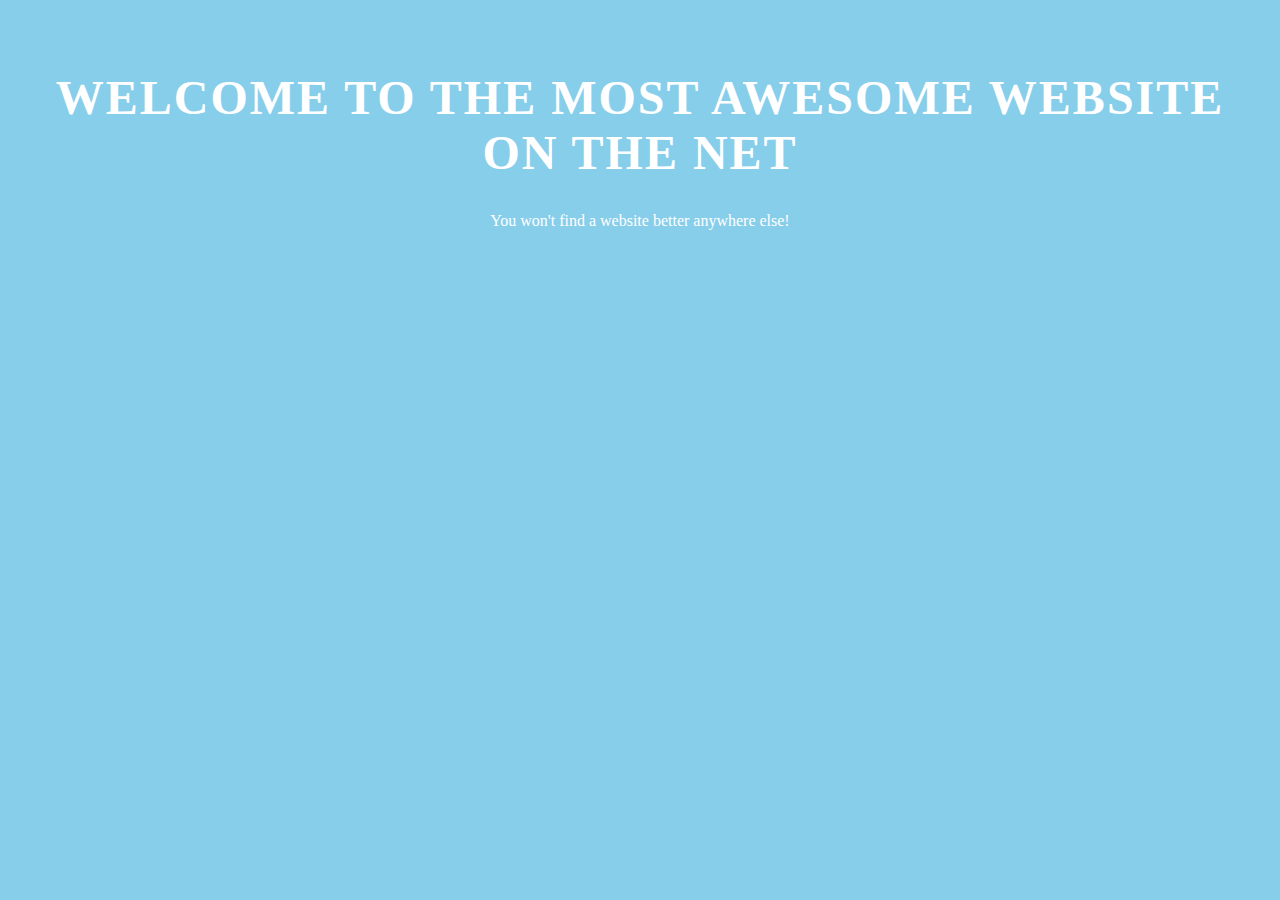
<file: videoLectures/index.html>
<!DOCTYPE html>
<html>
  <head>
    <style>
      body{background: skyblue; font-family: verdana; color: #fff; padding: 30px;}
      h1{font-size: 48px; text-transform: uppercase; letter-spacing: 2px; text-align: center;}
      p{font-size: 16px; text-align: center;}
    </style>
  </head>
  <body>
    <h1>Welcome to the most awesome website on the net</h1>
    <p>You won't find a website better anywhere else!</p>
  </body>
</html>
</file>
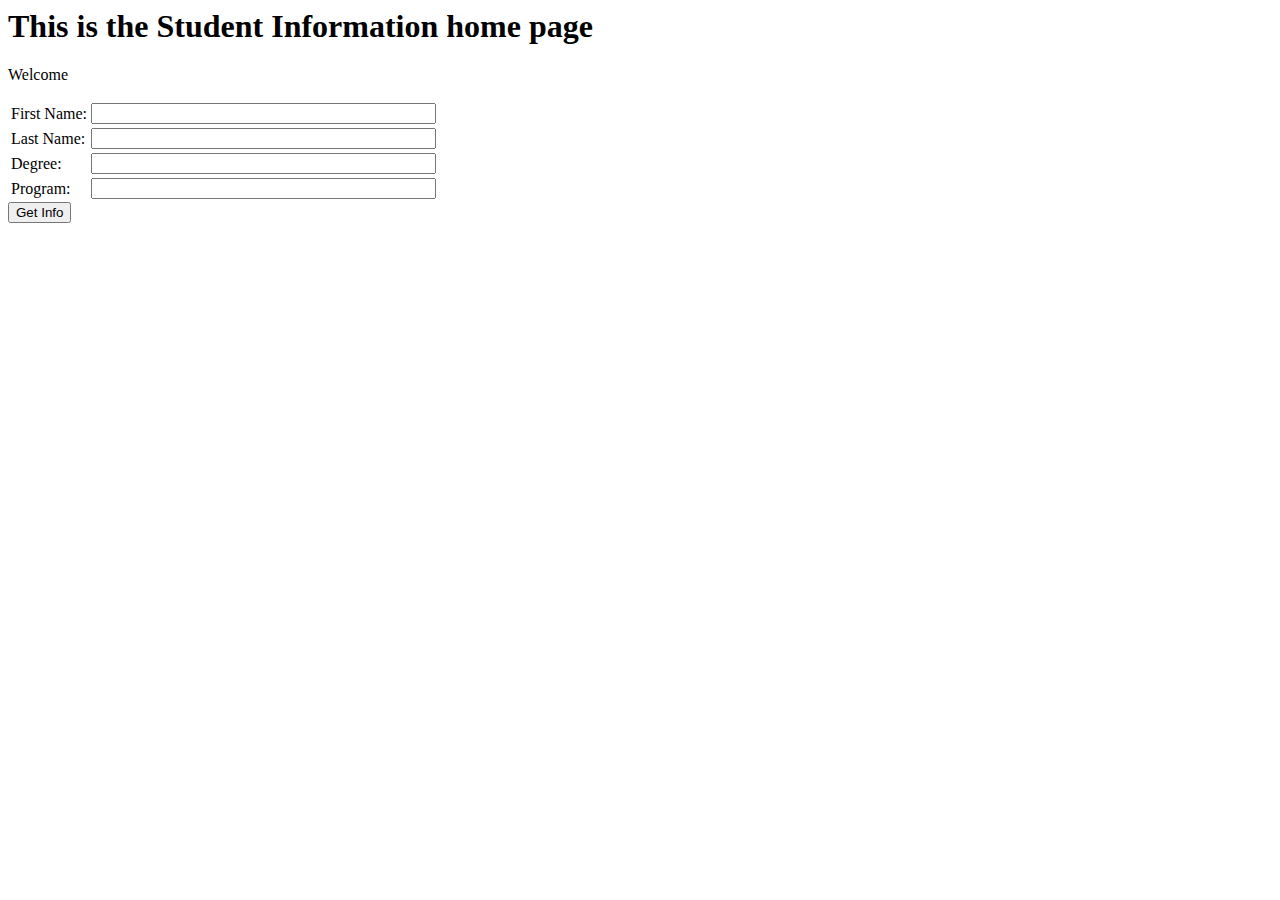
<file: Exercise 5/views/index.html>
<html>
<body>

    <h1> This is the Student Information home page </h1>

    <p>
        Welcome
    </p>
    <p>
        <form action="/studentInfo" method="POST">
            <table>
                <tr>
                    <td>
                        <label>First Name:</label></td>
                    <td>
                        <input type="text" name="firstName" size="40" />
                    </td>
                </tr>
                <tr>
                    <td>
                        <label>Last Name:</label></td>
                    <td>
                        <input type="text" name="lastName" size="40" />
                    </td>
                </tr>
                <tr>
                    <td>
                        <label>Degree:</label></td>
                    <td>
                        <input type="text" name="degree" size="40" />
                    </td>
                </tr>
                <tr>
                    <td>
                        <label>Program:</label>
                    </td>
                    <td>
                        <input type="text" name="program" size="40" />
                    </td>
                </tr>
            </table>

            <input type="submit" value="Get Info" />

        </form>
    </p>

</body>

</html>
</file>
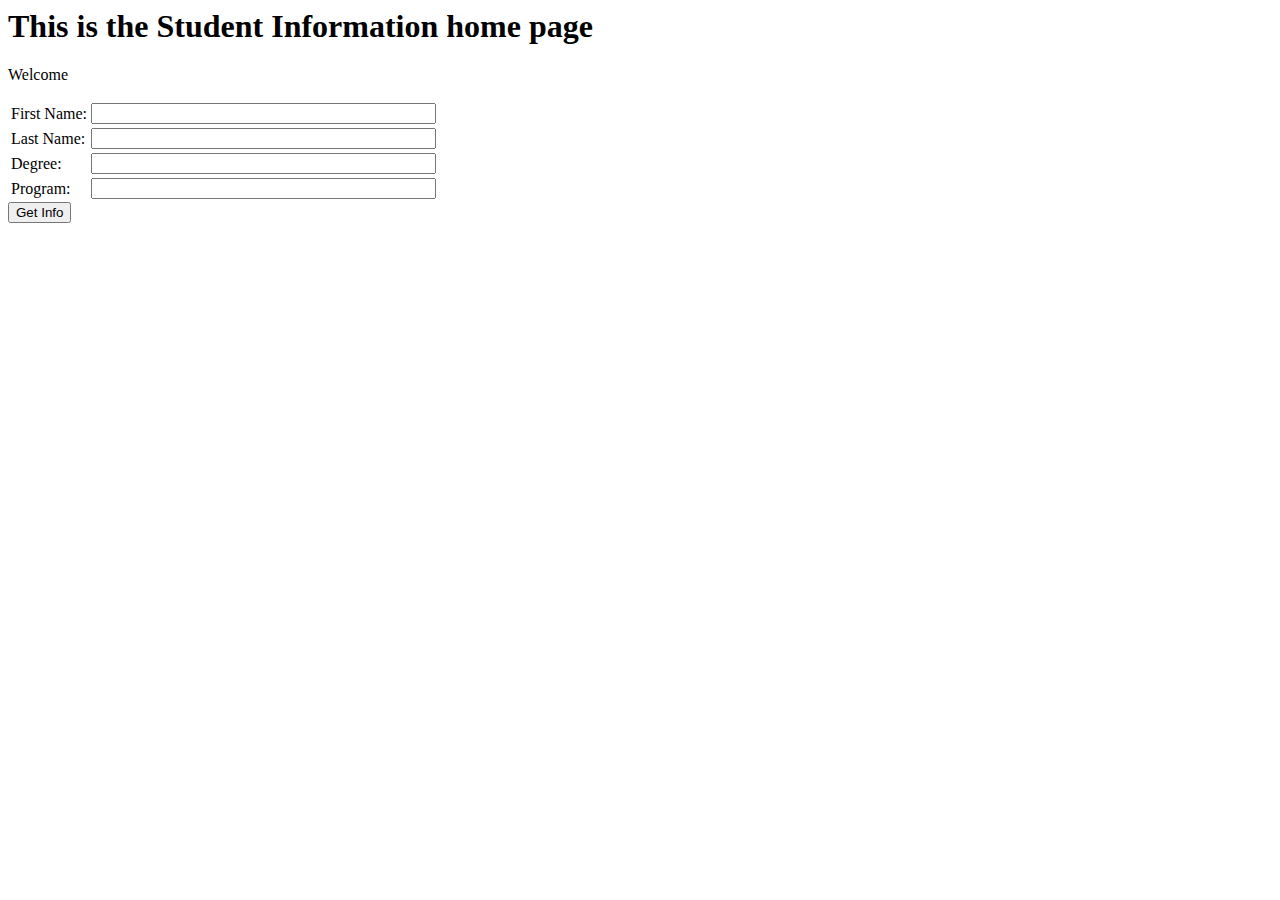
<file: public_studentInfo/views/index.html>
<html>
<body>

    <h1> This is the Student Information home page </h1>

    <p>
        Welcome
    </p>
    <p>
        <form action="/studentInfo" method="GET">
            <table>
                <tr>
                    <td>
                        <label>First Name:</label></td>
                    <td>
                        <input type="text" name="firstName" size="40" />
                    </td>
                </tr>
                <tr>
                    <td>
                        <label>Last Name:</label></td>
                    <td>
                        <input type="text" name="lastName" size="40" />
                    </td>
                </tr>
                <tr>
                    <td>
                        <label>Degree:</label></td>
                    <td>
                        <input type="text" name="degree" size="40" />
                    </td>
                </tr>
                <tr>
                    <td>
                        <label>Program:</label>
                    </td>
                    <td>
                        <input type="text" name="program" size="40" />
                    </td>
                </tr>
            </table>

            <input type="submit" value="Get Info" />

        </form>
    </p>

</body>

</html>
</file>
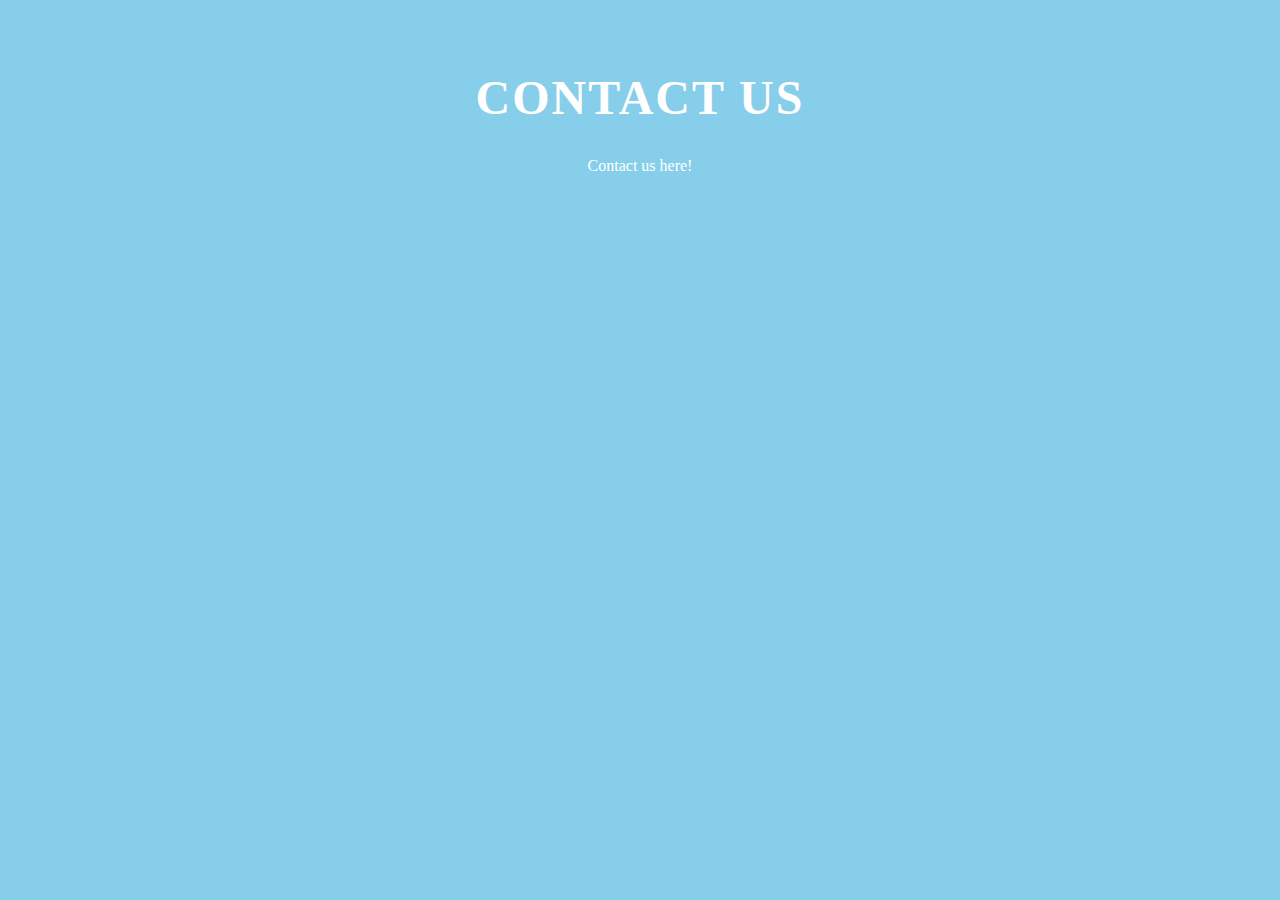
<file: videoLectures/contact.html>
<!DOCTYPE html>
<html>
  <head>
    <style>
      body{background: skyblue; font-family: verdana; color: #fff; padding: 30px;}
      h1{font-size: 48px; text-transform: uppercase; letter-spacing: 2px; text-align: center;}
      p{font-size: 16px; text-align: center;}
    </style>
  </head>
  <body>
    <h1>Contact us</h1>
    <p>Contact us here!</p>
  </body>
</html>
</file>
